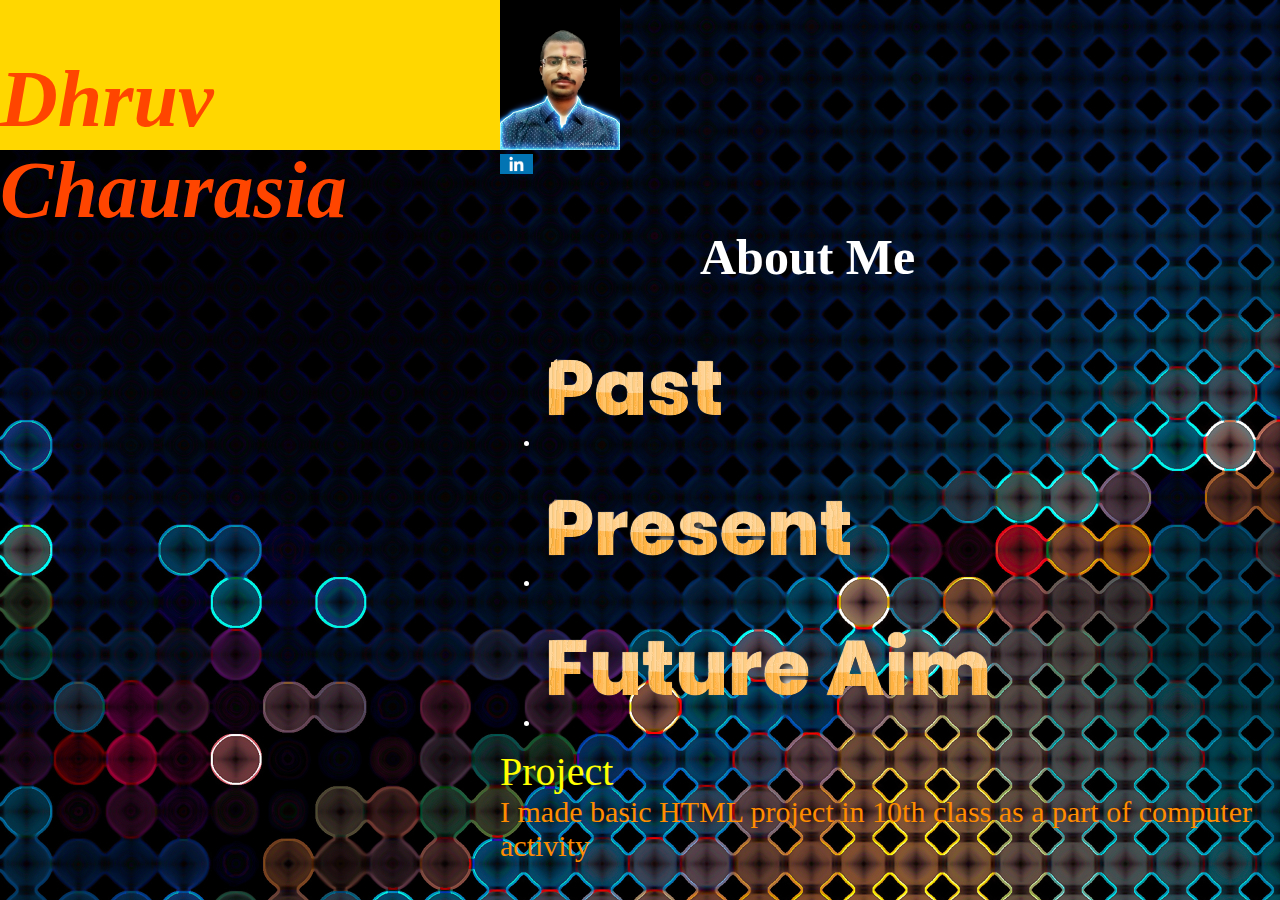
<file: index.html>
<!DOCTYPE html>
<html lang="en">
<head>
    <meta charset="UTF-8">
    <link rel="stylesheet" href="stylesheet.css">
    <meta name="viewport" content="width=device-width, initial-scale=1.0">
    <title>Document</title>
</head>
<body background="Images/1.jpg">
<div class="header"></div>
<div class="box">
<div class="header-logo" ><h1><b><i>Dhruv Chaurasia</i></b></h1></div>    
<div class="box1">
<img src="Images/fial.png" alt="WhatsApp" height="150px" width="120px">
</div>
</div>
<div class="content">

<a href="https://www.linkedin.com/in/dhruv-chaurasia-212319202/detail/recent-activity/">
<img src="Images/LinkedIn.jpg" height="20px">

</a>
<h2 class="section-title">About Me</h2>
<div class="content-item">
 <ul>
<p><li><a href="index2.html"><img src="Images/past.png"></a></li></p>
<p></p><li><a href="index3.html"><img src="Images/present.png"></a></li></p>
<p></p><li><a href="index4.html"><img src="Images/future.png"></a></li></p>
</ul>

</div>
<div class="project">Project</div>
<div class="project-title">I made basic HTML project in 10th class as a part of computer activity </div>


</div>
</div>
</body>
</html>
</file>
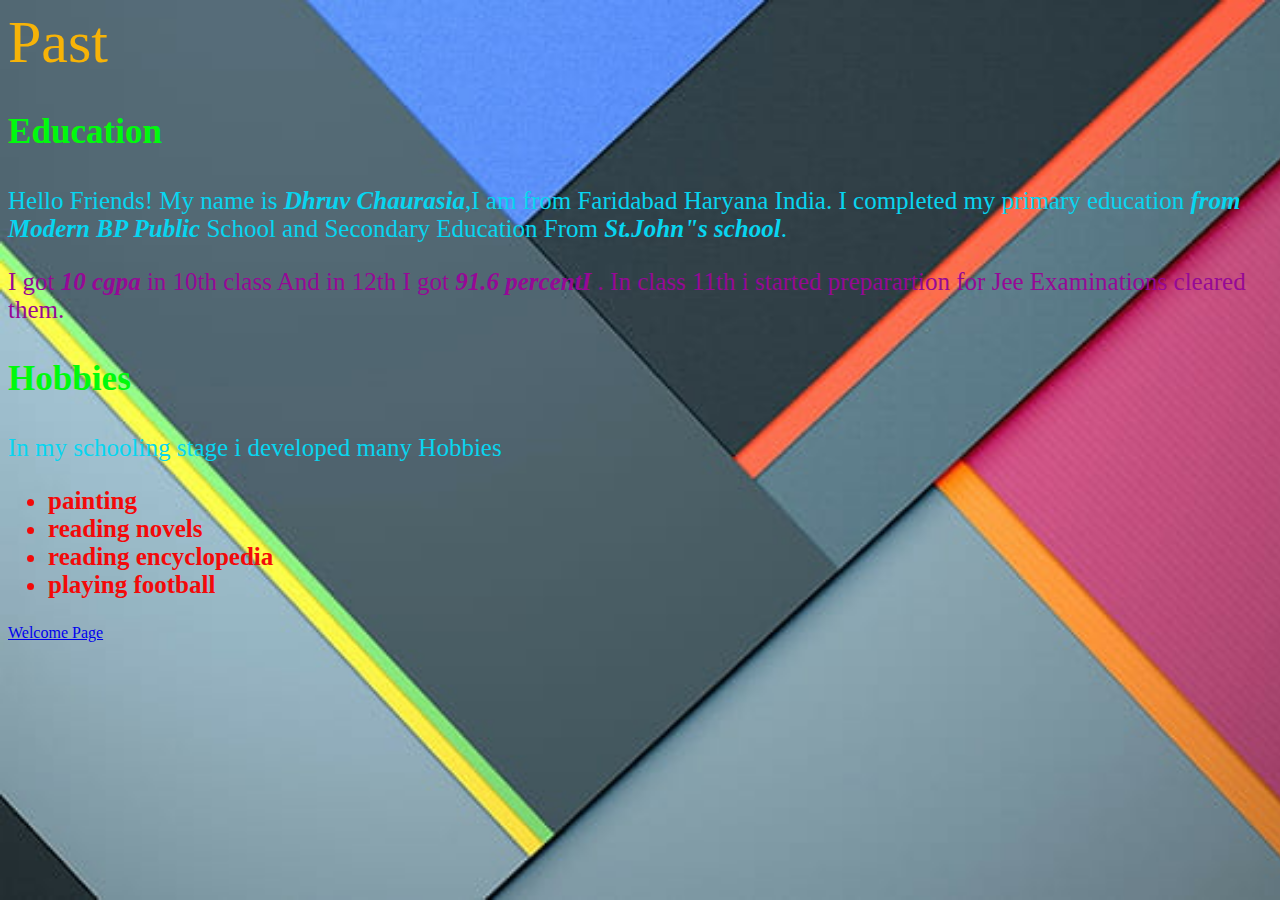
<file: index2.html>
<!DOCTYPE html>
<html lang="en">
<head>
    <meta charset="UTF-8">
    <meta name="viewport" content="width=device-width, initial-scale=1.0">
    <link rel="stylesheet" href="style.css">
    
    <title>Past</title>
</head>
<body background="Images/ht.jpg">
 <div class="header"></div>
<div class="header-logo">Past</div>

<div class="content"><h3>Education</h3></div>
<div class="content1"><p>Hello Friends!
My name is <i><b>Dhruv Chaurasia</b></i>,I am from Faridabad Haryana India.
I completed my primary education <b><i>from Modern BP Public</i></b>
School and Secondary Education From <b><i>St.John"s school</i></b>.</p></div>


<div class="content2"><p>I got <b><i>10 cgpa </i></b>in 10th class And in 12th I got <b><i>91.6 percentI</i></b> .
In class 11th i started preparartion for Jee Examinations cleared them.</p></div>






<div class="content3"><h3>Hobbies</h3></div>
<div class="content4"><p>In my schooling stage i developed many Hobbies </p></div>
<div class="content5"><ul>
    <li><b>painting</b></li>
    <li><b>reading novels</b></li>
    <li><b>reading encyclopedia</b></li>
    <li><b>playing football</b></li>
</ul></div>

<div class="footer"><a href="index.html">Welcome Page</a></div>
</body>
</html>
</file>
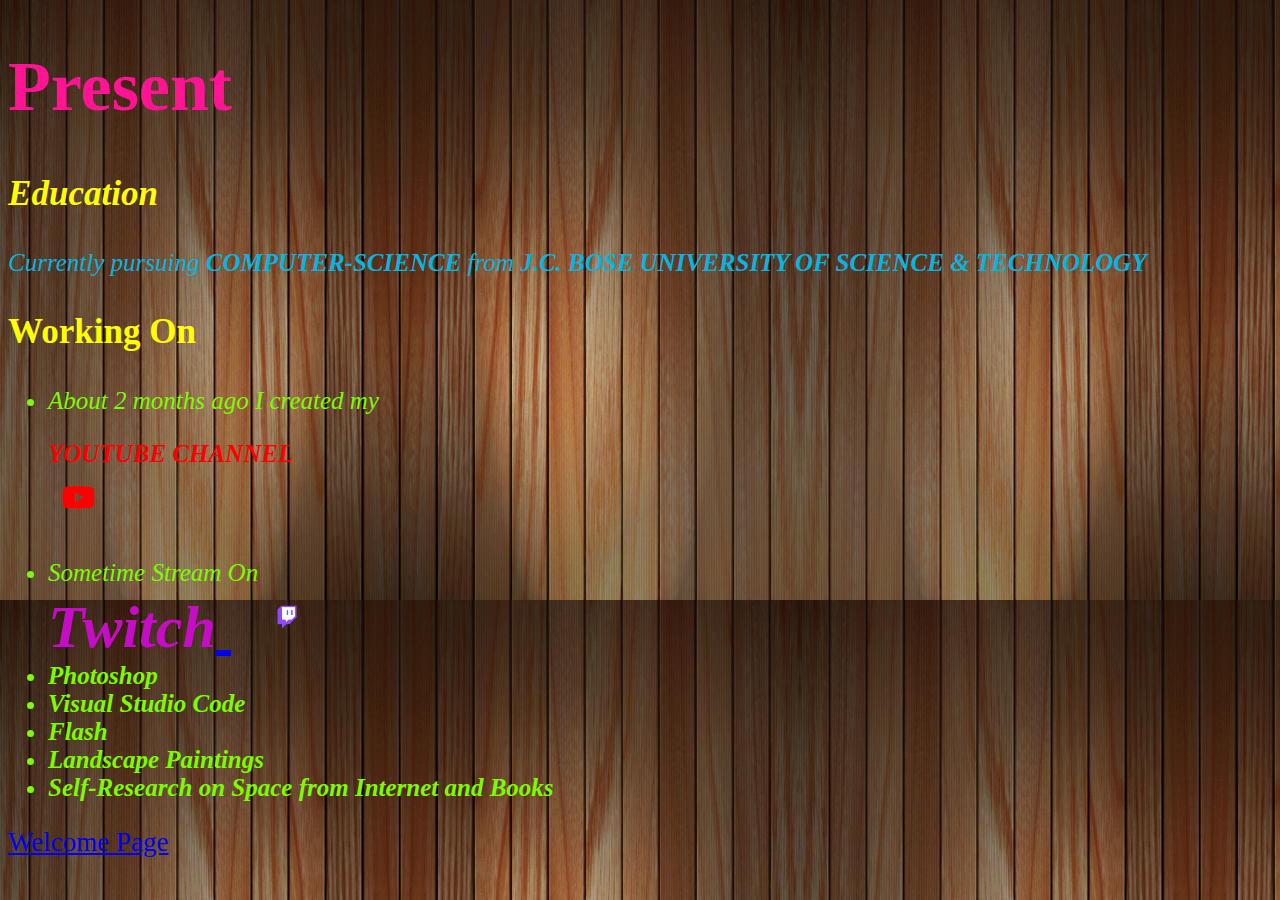
<file: index3.html>
<!DOCTYPE html>
<html lang="en">
<head>
    <meta charset="UTF-8">
    <link rel="stylesheet" href="style1.css">
    <meta name="viewport" content="width=device-width, initial-scale=1.0">
    <title>Document</title>
</head>
<body background="Images/peresnt img3.jpg" >

    <div class="header"></div>
    <div class="header-logo"><h1>Present</h1></div>
    <div class="content"><h3>Education</h3></div>
    <div class="content1"><p> Currently pursuing <i><b>COMPUTER-SCIENCE</b></i> from <i><b>J.C. BOSE UNIVERSITY OF SCIENCE & TECHNOLOGY</b></i></p>
    </div>
    <div class="content2"><h3>Working On</h3></div>
    <div class="content3"><ul>
    <li><p>About 2 months ago I created my <b><i><div class="content-item1">YOUTUBE CHANNEL</div><a href="https://www.youtube.com/channel/UCPELWIZtVINLyBr99xAq23g"> <img src="Images/you.png" height="60px"></a>  </i></b></p></li>

<li>Sometime Stream On <div class="content-item2"><b><i>Twitch<a href="https://www.twitch.tv/yellowlion3418"> <img src="Images/twitch.png" height="60px"></a></i></b></div></li>
<li><b><i>Photoshop</i></b></li>
<li><b><i>Visual Studio Code</i></b></li>
<li><b><i>Flash</i></b></li>
<li><b><i>Landscape Paintings</i></b></li>
<li><b><i>Self-Research on Space from Internet and Books</i></b></li>
</ul>
</div>
<div class="footer"><a href="index.html">Welcome Page</a></div>    
</body>
</html>
</file>
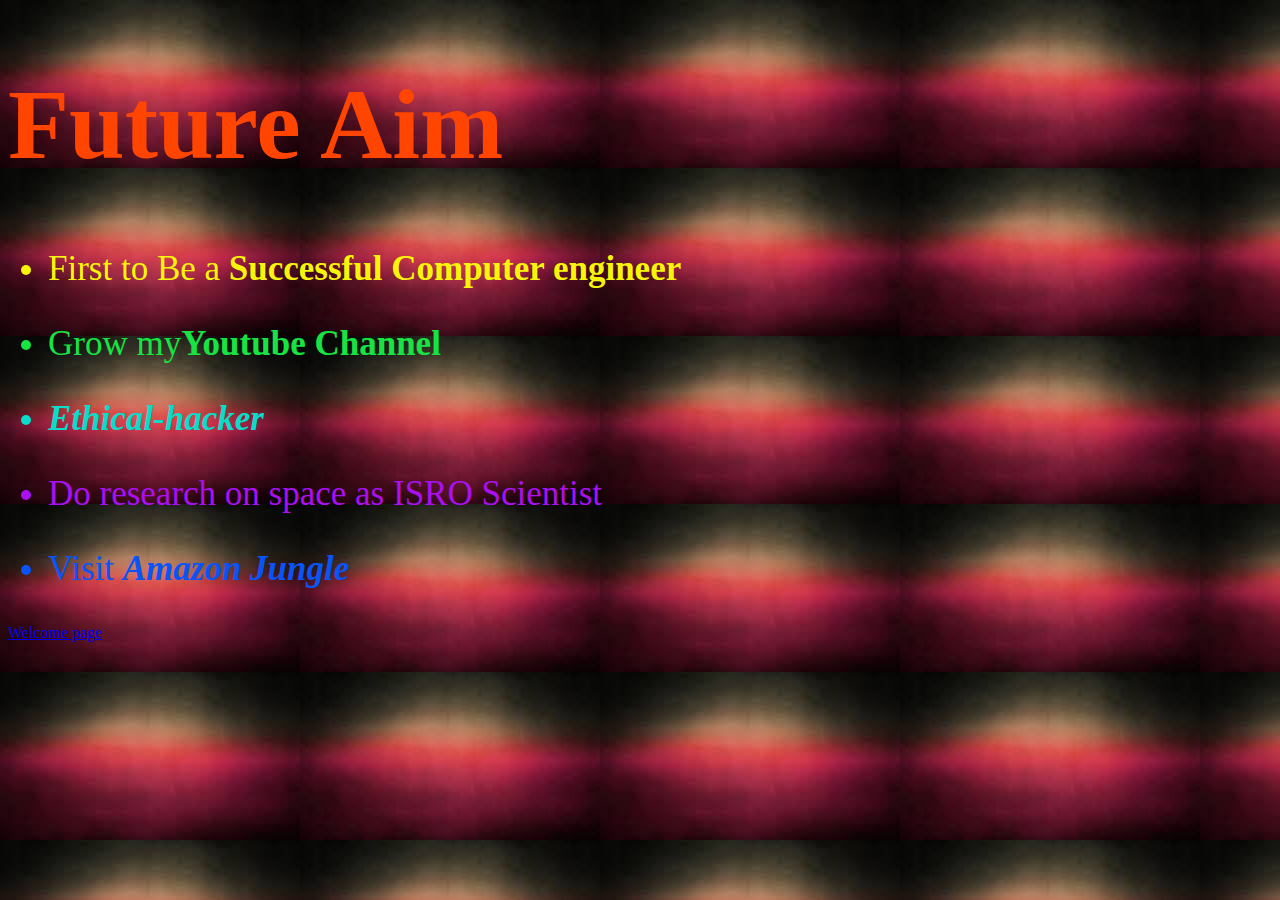
<file: index4.html>
<!DOCTYPE html>
<html lang="en">
<head>
    <meta charset="UTF-8">
   <link rel="stylesheet" href="style2.css">
    <meta name="viewport" content="width=device-width, initial-scale=1.0">
    <title>Document</title>
</head>
<body background="Images/final.jfif">
 <div class="headre"></div>
 <div class="header-logo"><h1>Future Aim</h1></div>
 <ul>
 <div class="content1">
     
    
   <li> <p>First to Be a <b><i></i>Successful Computer engineer</i></b></p></div></li>
    <div class="content2">
<li><p>Grow my<b>Youtube Channel</b></p>
     </div></li>
    <div class="content3"><li><p><b><i>Ethical-hacker</i></b></p></div></li>
    <div class="content4"><li><p>Do research on space as ISRO Scientist</p></div></li>
    <div class="content5"><li><p>Visit <b><i>Amazon Jungle</i></b></p></div></li>

</ul>



     <div class="footer"><a href="index.html">Welcome page</a></div>




 




    



</body>
</html>
</file>
<file: stylesheet.css>
body {
  font-family: "Times New Roman";
padding: 0px;
margin: 0px;
}

.header-logo{
    font-size:40px;
background-color:gold;
color: orangered;
margin-top: 0px;
padding-top: 0px;
height: 150px;
width: 500px;


}

.box{
  display :inline-flex;
}


.box1{
  float: right;
  margin-top: 0px;
  padding-top: 0px;

}

.content{

  margin-left: 500px;

}
.section-title{
  font-size: 50px;
  color: white;
  margin-left: 200px;
  margin-top: 50px;
}
.content-item{
  color: white;
}
.li{
  list-style: none;
}

.project{
  font-size: 40px;
  color: yellow;

}

.project-title{
  font-size: 30px;
  color: darkorange;
}
</file>
<file: style.css>
body{background-size: cover;
  background-attachment: fixed;  

}

.header-logo{
    font-size: 60px;
    color: rgb(247, 179, 7);
    font-style: unset;
}

.content{
    font-size: 30px;
    color: rgb(0, 250, 12);
}

.content1{
    font-size:25px ;
    color: rgb(8, 213, 240);
}

.content2{
    font-size: 25px;
    color: rgb(150, 9, 150);
}

.content3{
    font-size: 30px;
    color:rgb(0, 250, 12) ;

}

.content4{
    font-size: 25px;
    color: rgb(8, 213, 240);
}

.content5{
    font-size: 25px;
    color: rgb(243, 9, 9);

}
</file>
<file: style1.css>
.header-logo{
    font-size: 35px;
    color: deeppink;
    font-style: initial;
}

.content{
    font-size: 30px;
    color: yellow;
font-style: oblique;

}

.content1{
    font-size: 25px;
    font-style: oblique;
    color:rgb(8, 181, 224);

}

.content2{
    font-size: 30px;
    font-style: initial;
    color:yellow;

}

.content3{
    font-size: 25px;
    font-style: oblique;
    color: lawngreen;
}
.content-item1{
    color: red;
}

.content-item2{
    color: rgb(196, 13, 196);
font-size: 60px;
}

.footer{
    color: white;
    font-size: 27px;
}
</file>
<file: style2.css>
.header-logo{
    font-size: 50px;
    color: orangered;
}



.content1{
    color: rgba(252, 252, 8, 0.972);
    font-size: 35px;
    font-style: unset;
}

.content2{
    color: rgb(23, 228, 67);
    font-size: 35px;



font-style: unset;
}


.content3{
    color: rgb(10, 219, 202);
    font-size: 35px;
font-style: unset;

}
.content4{
    color: rgb(170, 16, 241);
    font-size: 35px;
font-style: unset;

}
.content5{
    color: rgb(9, 84, 247);
    font-size: 35px;
font-style: unset;

}

















footer{
    margin-top: 60px;
}
</file>
